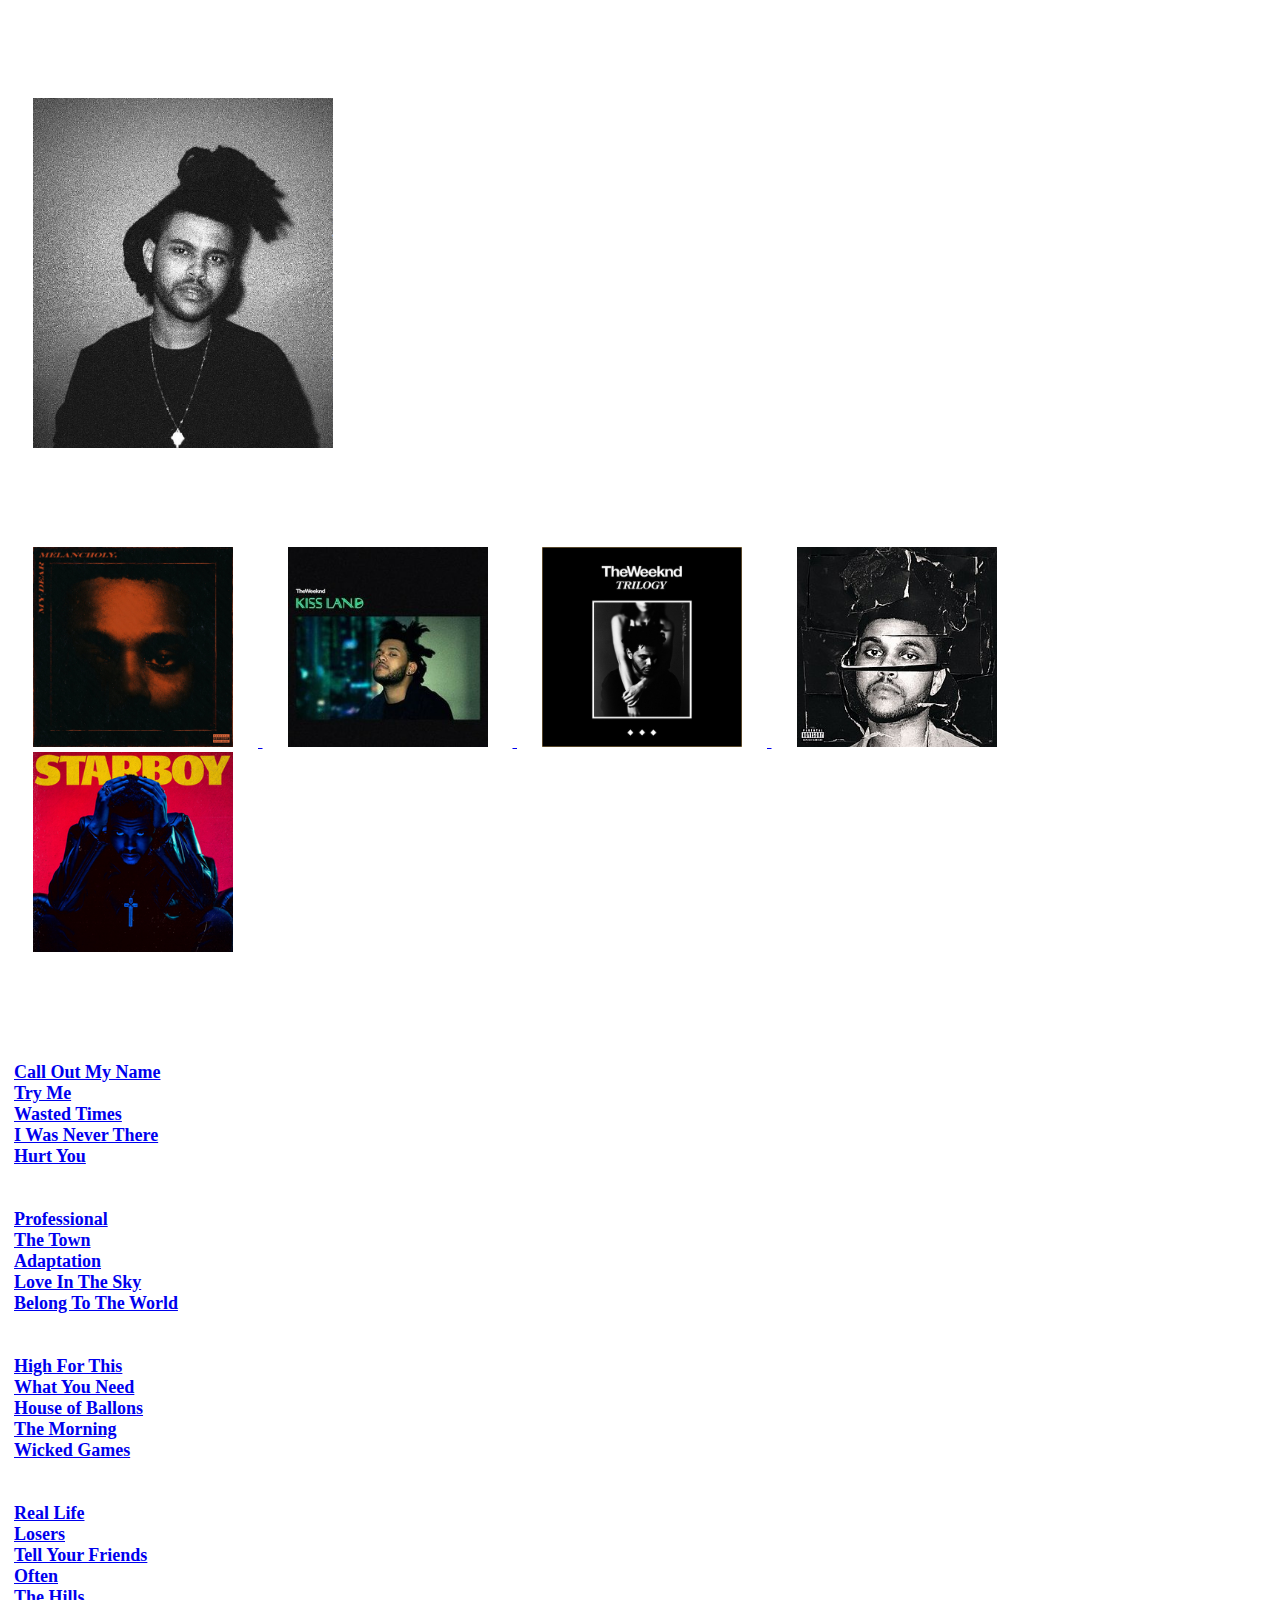
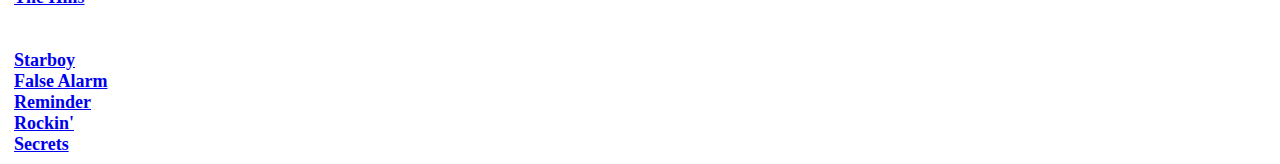
<file: сайт/index.html>
<!DOCTYPE html>
<html lang="en" dir="ltr">
  <head>
    <meta charset="utf-8">
    <title>The Weeknd</title>
  </head>
  <body>
    <h4 align="center">  <font size="7" color="#ffffff">  The Weeknd </font> </h4>
  <img align="left" src="1.jpg" width="300" height="350" style="margin-left: 25px;">
  <b> <font size="4" color="#ffffff">
  <br>
  <br>
  <br>
  <br>
  <b> Эйбел Макконен Тесфайе </b> родился 16 февраля 1990 года в Скарборо, Онтарио — районе Торонто. Единственный ребёнок Макконена и Самры Тесфайе, прибывших эфиопскими мигрантами в Канаду в 1980-х. Вырос в Скарборо — сочетающем множество культур районе в городской черте. <b> Эйбел Макконен Тесфайе </b> - профессионально известный как <b> The Weeknd </b>  — канадский певец, автор песен и рекорд-продюсер эфиопского происхождения. В конце 2010 года Тесфайе анонимно загрузил несколько песен на YouTube под именем «The Weeknd». <b> Эйбел </b> приводит Майкла Джексона, Принса и Ар Келли как своих основных вдохновителей. Он часто говорит, что это музыка Джексона дала ему желание стать певцом. Он также говорит, что его высокий стиль вокала был вдохновлён певцами хабеша, такими как Aster Awekeruen. Он вырос, слушая различные музыкальные жанры, в том числе соул, куайет-стормruen, хип-хоп, фанк, инди-рок и пост-панк. Песни <b> Тесфайе </b> «построены вокруг затуманенного, сумеречного продакшна, и содержат медленные темпы, урчащий бас и одинокое эхо». <b> Эйбел </b> поёт фальцетом, проявляя просительный и тревожный тон.
  <br>
  <br>
  <br>
  <br>
  <br>
  <pre> <b> <font size="3">    My Dear Melancholy,		    Kiss Land			      Trilogy 		      Beauty Behind the Madness		       Starboy			</font> </b> </pre>

  <a href="My Dear Melancholy,.html">
  <img src="my.jpg" wspace=10 hspace=25 width=200 height=200> </a>

  <a href="Kiss Land.html">
  <img src="kiss.jpg" wspace=10 hspace=25 width=200 height=200> </a>

  <a href="Trilogy.html">
  <img src="trilogy.jpg" wspace=10 hspace=25 width=200 height=200> </a>

  <a href="Beauty Behind the Madness.html">
  <img src="beauty.jpg" wspace=10 hspace=25 width=200 height=200> </a>

  <a href="Starboy.html">
  <img src="starboy.jpg" wspace=10 hspace=25 width=200 height=200> </a>

  <br>
  <br>
  <br>
  <br>
  <br>
  MY DEAR MELANCHOLY, <br>
  -<a href="My Dear Melancholy,.html#1">Call Out My Name</A> <br>

  -<a href="My Dear Melancholy,.html#2">Try Me</A> <br>

  -<a href="My Dear Melancholy,.html#3">Wasted Times</A> <br>

  -<a href="My Dear Melancholy,.html#4">I Was Never There</A> <br>

  -<a href="My Dear Melancholy,.html#5">Hurt You</A> <br>
  <br>
  KISS LAND <br>
  -<a href="Kiss Land.html#1">Professional</A> <br>

  -<a href="Kiss Land.html#2">The Town</A> <br>

  -<a href="Kiss Land.html#3">Adaptation</A> <br>

  -<a href="Kiss Land.html#4">Love In The Sky</A> <br>

  -<a href="Kiss Land.html#5">Belong To The World</A> <br>
  <br>
  TROLOGY <br>
  -<a href="Trilogy.html#1">High For This</A> <br>

  -<a href="Trilogy.html#2">What You Need</A> <br>

  -<a href="Trilogy.html#3">House of Ballons</A> <br>

  -<a href="Trilogy.html#4">The Morning</A> <br>

  -<a href="Trilogy.html#5">Wicked Games</A> <br>
  <br>
  BEAUTY BEHIND THE MADNESS <br>
  -<a href="Beauty Behind the Madness.html#1">Real Life</A> <br>

  -<a href="Beauty Behind the Madness.html#2">Losers</A> <br>

  -<a href="Beauty Behind the Madness.html#3">Tell Your Friends</A> <br>

  -<a href="Beauty Behind the Madness.html#4">Often</A> <br>

  -<a href="Beauty Behind the Madness.html#5">The Hills</A> <br>
  <br>
  STARBOY <br>
  -<a href="Starboy.html#1">Starboy</A> <br>

  -<a href="Starboy.html#2">False Alarm</A> <br>

  -<a href="Starboy.html#3">Reminder</A> <br>

  -<a href="Starboy.html#4">Rockin'</A> <br>

  -<a href="Starboy.html#5">Secrets</A> <br>  
  </body>
</html>
</file>
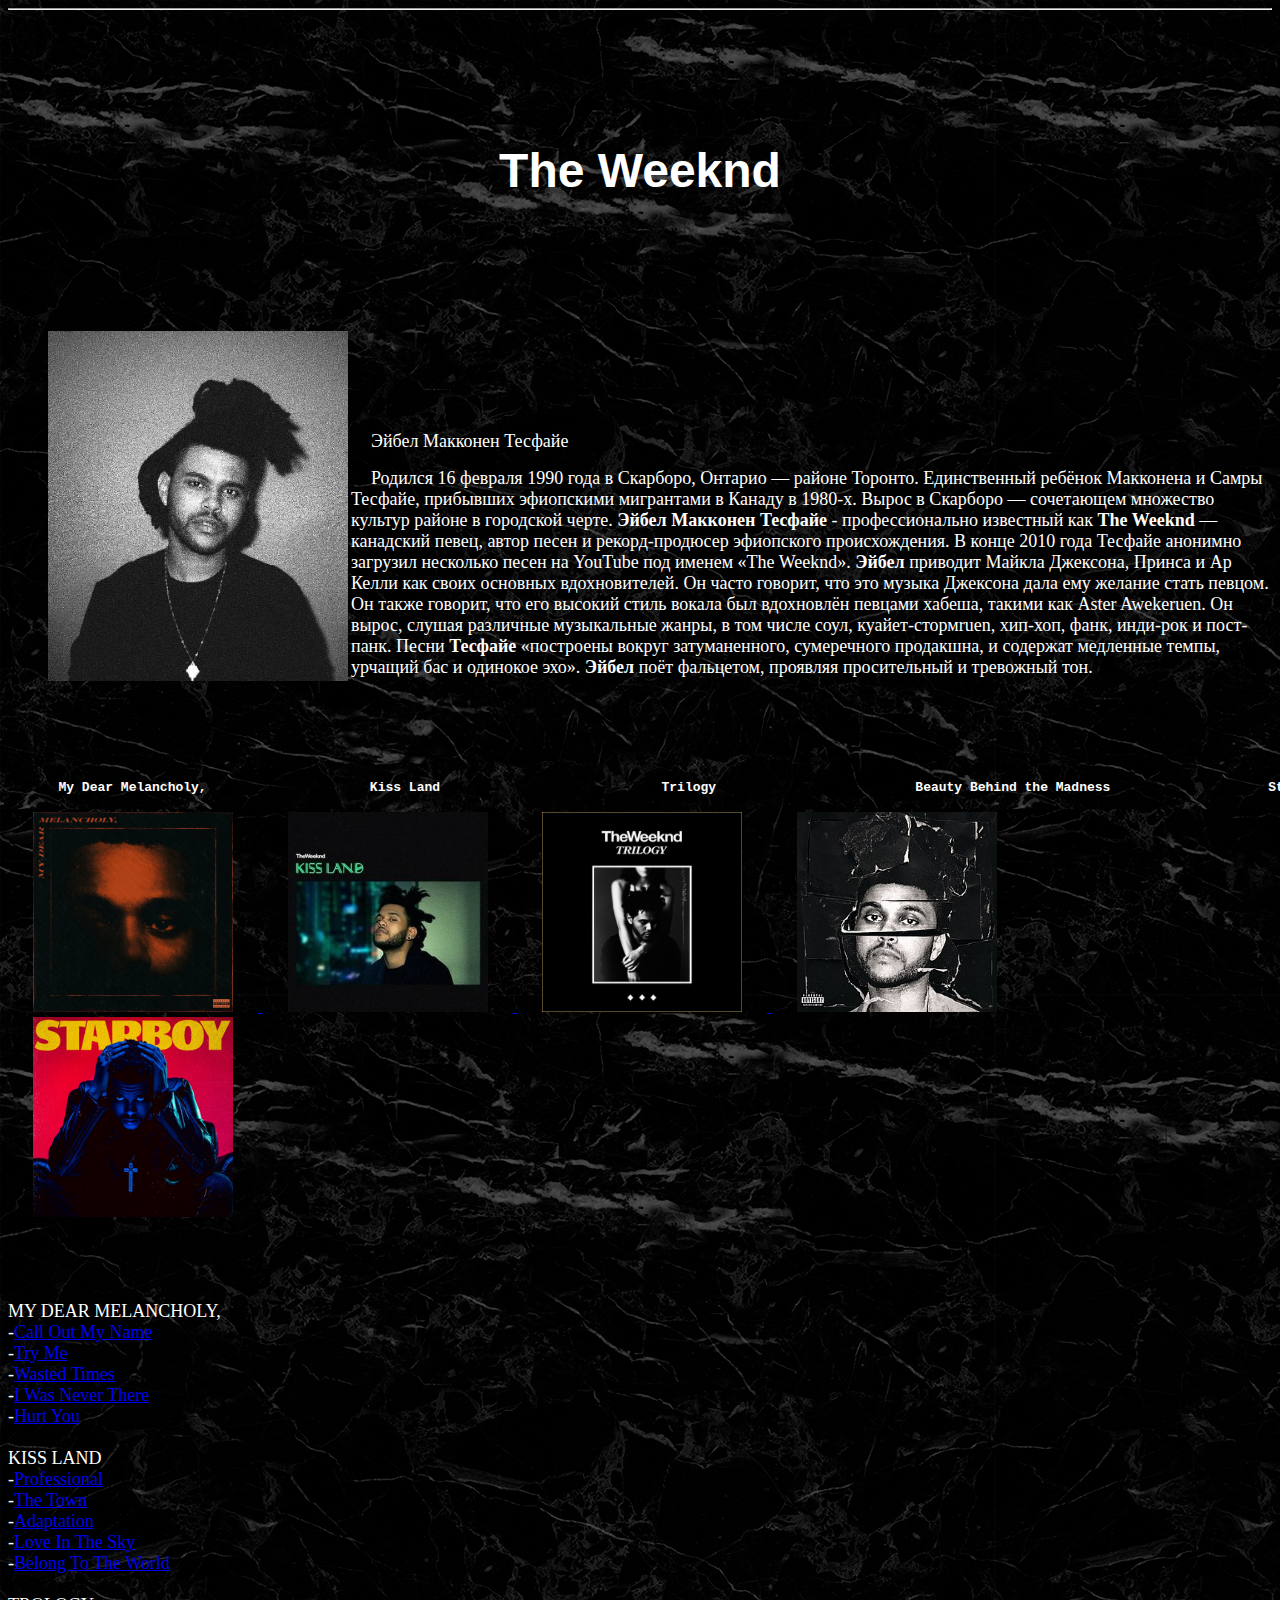
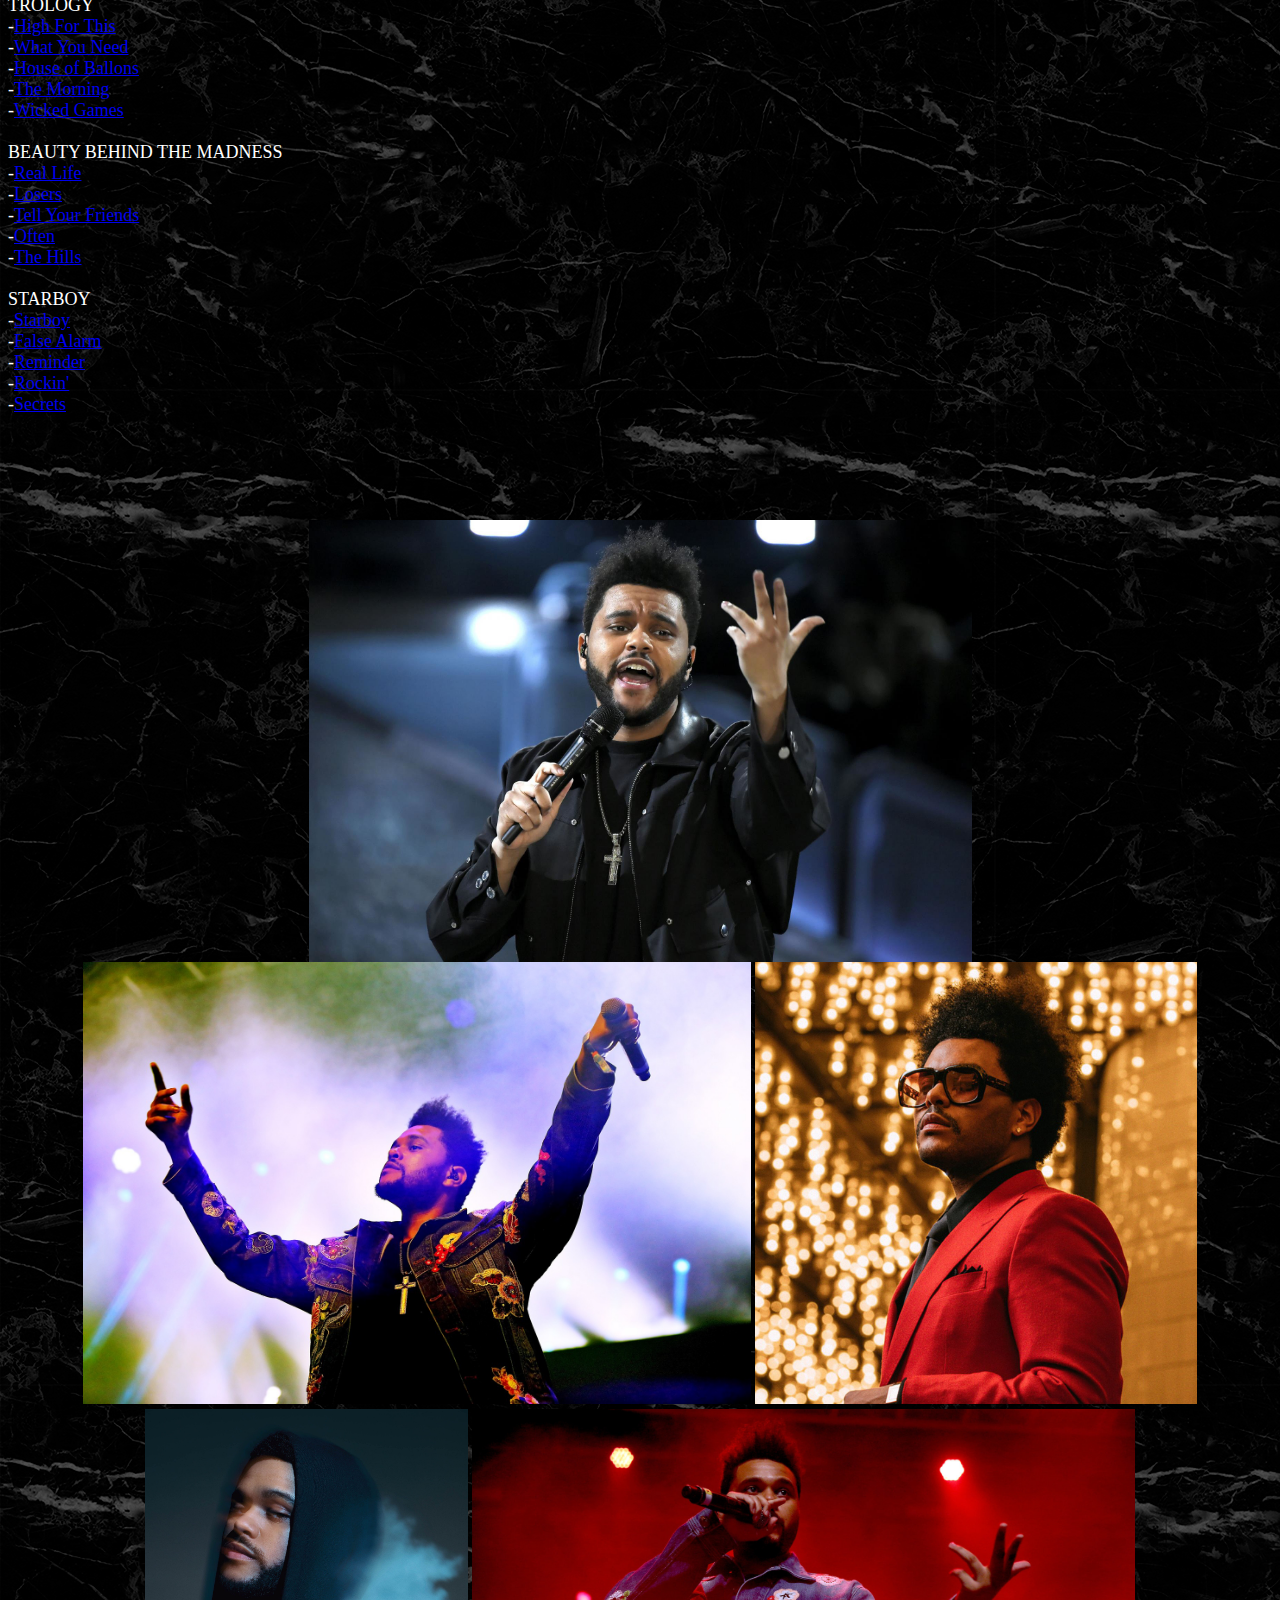
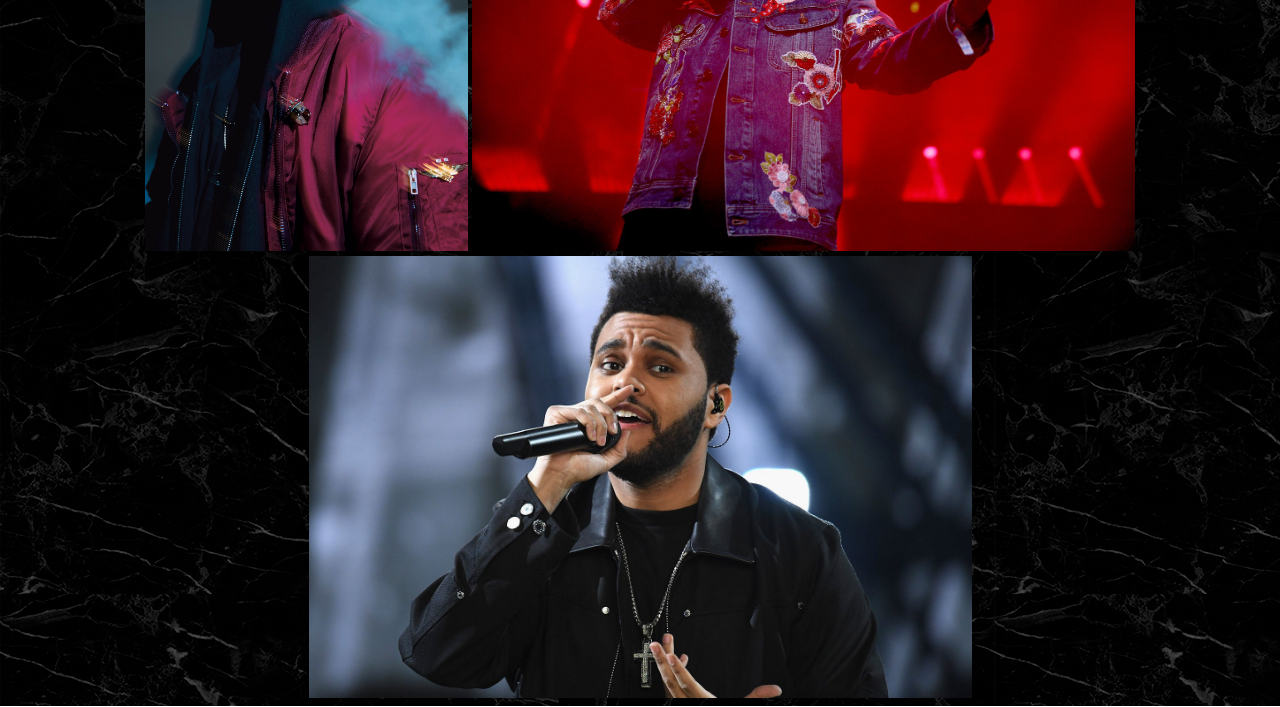
<file: сайт/Главная.html>
<html>
<head>
<title> The Weeknd </title>
<link rel="stylesheet" href="sup.css">
</head>
<body background="фон.jpg">
	<hr align="center">
<h4 align="center">  <font size="7" color="#ffffff">  The Weeknd </font> </h4>
<img align="left" src="1.jpg" width="300" height="350" style="margin-left: 40px;">
<p> <font size="4" color="#ffffff" style="margin-left: 20px;">
<br>
<br>
<br>
<br>
<p> Эйбел Макконен Тесфайе </p> Родился 16 февраля 1990 года в Скарборо, Онтарио — районе Торонто. Единственный ребёнок Макконена и Самры Тесфайе, прибывших эфиопскими мигрантами в Канаду в 1980-х. Вырос в Скарборо — сочетающем множество культур районе в городской черте. <b> Эйбел Макконен Тесфайе </b> - профессионально известный как <b> The Weeknd </b>  — канадский певец, автор песен и рекорд-продюсер эфиопского происхождения. В конце 2010 года Тесфайе анонимно загрузил несколько песен на YouTube под именем «The Weeknd». <b> Эйбел </b> приводит Майкла Джексона, Принса и Ар Келли как своих основных вдохновителей. Он часто говорит, что это музыка Джексона дала ему желание стать певцом. Он также говорит, что его высокий стиль вокала был вдохновлён певцами хабеша, такими как Aster Awekeruen. Он вырос, слушая различные музыкальные жанры, в том числе соул, куайет-стормruen, хип-хоп, фанк, инди-рок и пост-панк. Песни <b> Тесфайе </b> «построены вокруг затуманенного, сумеречного продакшна, и содержат медленные темпы, урчащий бас и одинокое эхо». <b> Эйбел </b> поёт фальцетом, проявляя просительный и тревожный тон.

<br>
<br>
<br>
<br>
<br>
<pre> <b> <font size="3">    My Dear Melancholy,		       Kiss Land			     Trilogy 		        Beauty Behind the Madness		    Starboy			</font> </b> </pre>

<a href="My Dear Melancholy.html">
<img src="my.jpg" wspace=10 hspace=25 width=200 height=200> </a>

<a href="Kiss Land.html">
<img src="kiss.jpg" wspace=10 hspace=25 width=200 height=200> </a>

<a href="Trilogy.html">
<img src="trilogy.jpg" wspace=10 hspace=25 width=200 height=200> </a>

<a href="Beauty Behind the Madness.html">
<img src="beauty.jpg" wspace=10 hspace=25 width=200 height=200> </a>

<a href="Starboy.html">
<img src="starboy.jpg" wspace=10 hspace=25 width=200 height=200> </a>
<br>
<br>
<br>
<br>
<br>
MY DEAR MELANCHOLY, <br>
-<a href="My Dear Melancholy,.html#1">Call Out My Name</A> <br>

-<a href="My Dear Melancholy,.html#2">Try Me</A> <br>

-<a href="My Dear Melancholy,.html#3">Wasted Times</A> <br>

-<a href="My Dear Melancholy,.html#4">I Was Never There</A> <br>

-<a href="My Dear Melancholy,.html#5">Hurt You</A> <br>
<br>
KISS LAND <br>
-<a href="Kiss Land.html#1">Professional</A> <br>

-<a href="Kiss Land.html#2">The Town</A> <br>

-<a href="Kiss Land.html#3">Adaptation</A> <br>

-<a href="Kiss Land.html#4">Love In The Sky</A> <br>

-<a href="Kiss Land.html#5">Belong To The World</A> <br>
<br>
TROLOGY <br>
-<a href="Trilogy.html#1">High For This</A> <br>

-<a href="Trilogy.html#2">What You Need</A> <br>

-<a href="Trilogy.html#3">House of Ballons</A> <br>

-<a href="Trilogy.html#4">The Morning</A> <br>

-<a href="Trilogy.html#5">Wicked Games</A> <br>
<br>
BEAUTY BEHIND THE MADNESS <br>
-<a href="Beauty Behind the Madness.html#1">Real Life</A> <br>

-<a href="Beauty Behind the Madness.html#2">Losers</A> <br>

-<a href="Beauty Behind the Madness.html#3">Tell Your Friends</A> <br>

-<a href="Beauty Behind the Madness.html#4">Often</A> <br>

-<a href="Beauty Behind the Madness.html#5">The Hills</A> <br>
<br>
STARBOY <br>
-<a href="Starboy.html#1">Starboy</A> <br>

-<a href="Starboy.html#2">False Alarm</A> <br>

-<a href="Starboy.html#3">Reminder</A> <br>

-<a href="Starboy.html#4">Rockin'</A> <br>

-<a href="Starboy.html#5">Secrets</A> <br>
<br>
<br>
<br>
<br>
<br>
<center>
    <img src="WEK1.png" height=50%/>
    <img src="WEK2.jpg" height=50%>
    <img src="WEK3.jpg" height=50%>
    <img src="WEK4.jpg" height=50%>
    <img src="WEK5.jpg" height=50%>
		<img src="WEK6.jpg" height=50%>
</center>
</body>
</html>
</file>
<file: сайт/sup.css>
h4 {
  color: white;
  font-family: Arial;
  font-size: 100px;
}

p {
  font-weight: normal;
  font size: 4;
  color: white;
}
</file>
